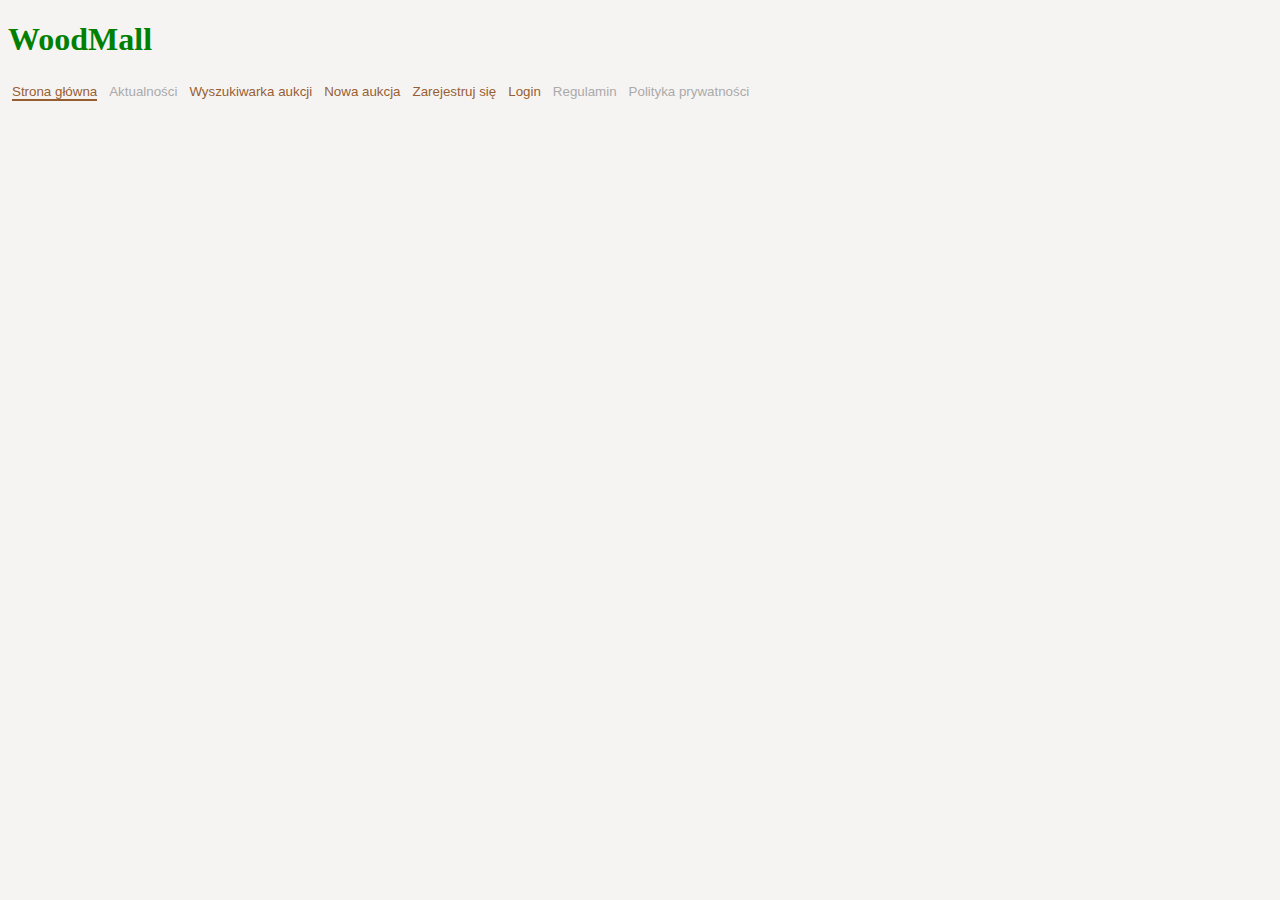
<file: neula/portal-poc/index.html>
<!DOCTYPE html>
<html lang="en">
<head>
    <meta charset="UTF-8">
    <title>Neula based portal</title>
    <script src="scripts.js" type="text/javascript"></script>
    <link rel="stylesheet" href="style.css" />
    <meta name="viewport" content="width=device-width, initial-scale=1.0">
    <script type="text/javascript">
        // Listen for messages sent from the iFrame
        const eventMethod = window.addEventListener ? "addEventListener" : "attachEvent";
        const eventer = window[eventMethod];
        const messageEvent = eventMethod === "attachEvent" ? "onmessage" : "message";

        eventer(messageEvent,function(e) {

            // If the message is a resize frame request
            if (e.data.indexOf('screenPortletResize::') !== -1) {
                const height = e.data.replace('screenPortletResize::', '');
                document.getElementById('enginePage').style.height = height+'px';
            }

            if(e.data.indexOf('screenPortletAttributeChanged::') !== -1) {
                onScreenPortletAttributeChanged(JSON.parse(e.data.substring("screenPortletAttributeChanged::".length)));
            }
        } ,false);
    </script>
</head>
<body>

<h1>WoodMall</h1>

<h1 id="welcome"></h1>

<div class="navigation">
    <button id="MainPage" onclick="openMainPage()">Strona główna</button>
    <button id="NewsPage" disabled onclick="openNews()">Aktualności</button>
    <button id="AuctionsPage" onclick="openAuctionsSearch()">Wyszukiwarka aukcji</button>
    <button id="MyAccountPage" onclick="openMyAccountPage()">Moje konto</button>
    <button id="NewAuction" onclick="openNewAuction()">Nowa aukcja</button>
    <button id="Register" onclick="openRegister()">Zarejestruj się</button>
    <button id="Login" onclick="openLogin()">Login</button>
    <button id="Logout" onclick="logout()">Logout</button>
    <button id="StatutePage" disabled onclick="openStatutePage()">Regulamin</button>
    <button id="PrivacyPolicyPage" disabled onclick="openPrivacyPolicyPage()">Polityka prywatności</button>
</div>

<iframe id="enginePage" class="hidden"></iframe>

</body>
</html>
</file>
<file: neula/portal-poc/style.css>
h1 {
    color: green;
}

body {
    background-color: #f6f4f3;
}

.hidden {
    display: none;
}

.navigation {
    margin-bottom: 1em;
}

.navigation button {
    border: 0 transparent solid;
    border-bottom-width: 2px;
    background-color: transparent;
    color: #965f33;
    cursor: pointer;
    padding: 0;
    margin: 0.3em;
}

.navigation button:disabled {
    color: #aaaaaa;
}

.navigation button.active {
    border-bottom-color: #965f33;
}

iframe#enginePage {
    display: block;
    border: none;
    height: 1px;
    width: 100%;
    max-width: 1300px;
}

iframe#enginePage.hidden {
    display: none;
}
</file>
